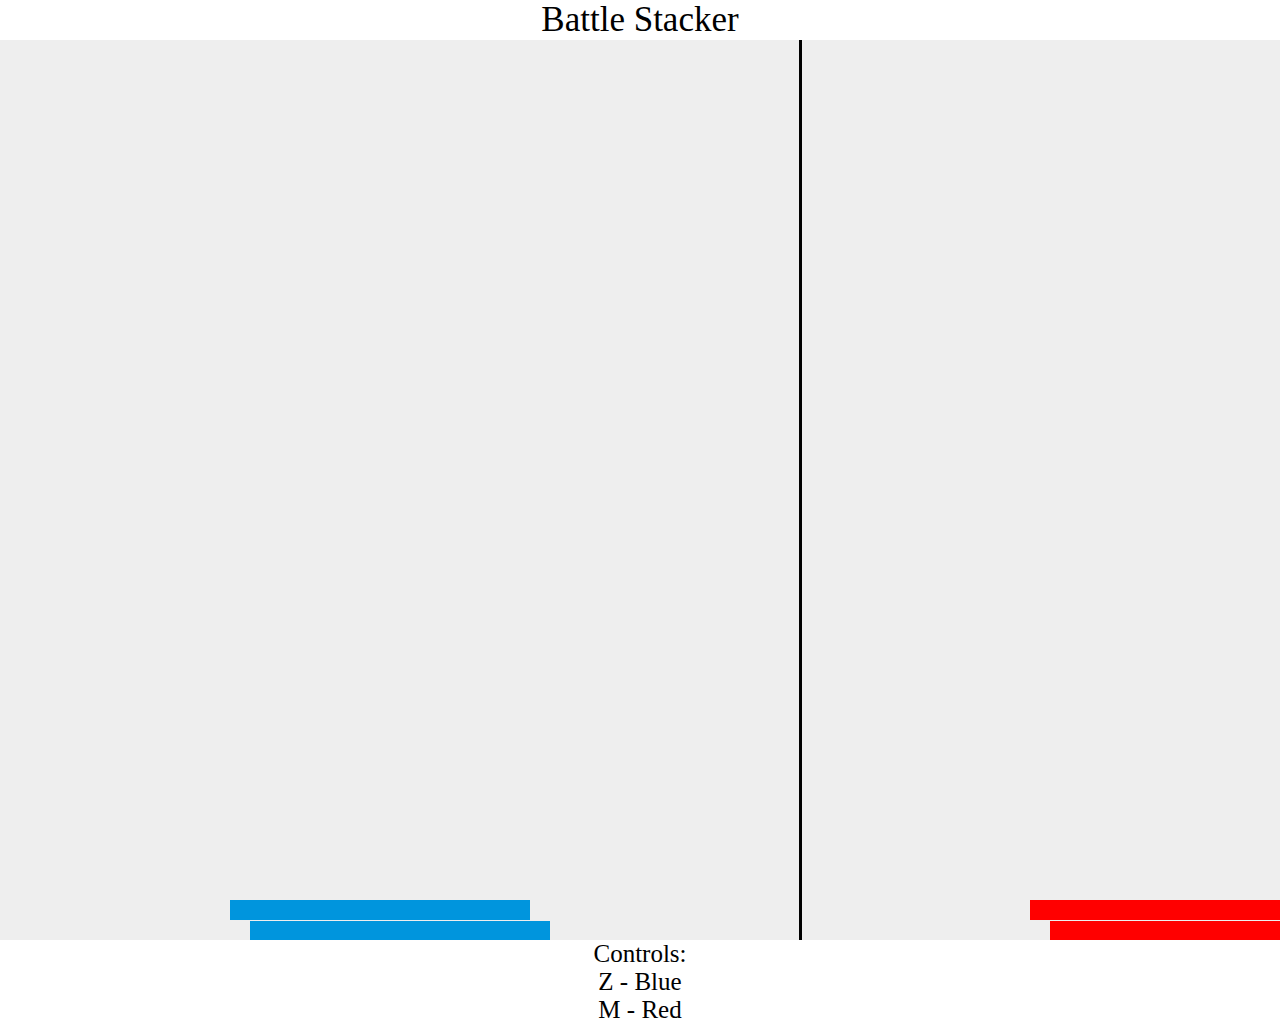
<file: battlestacker.html>
<!DOCTYPE html>
<html>
<head>
    <meta charset="utf-8" />
    <title>Battle Stacker</title>
    <style>
    	* { padding: 0; margin: 0; }
    	canvas { background: #eee; display: block; margin: 0 auto; }
    </style>
</head>
<body>
<center><p style="font-size: 35px">Battle Stacker</p></center>
<canvas id="myCanvas" width="1600" height="900"></canvas>

<center>
<p style="font-size: 25px"><span id="timer"></span></p>
<p style="font-size: 25px">Controls:</p>
<p style="font-size: 25px">Z - Blue</p>
<p style="font-size: 25px">M - Red</p>
</center>

<script>
	var canvas = document.getElementById("myCanvas");
	var ctx = canvas.getContext("2d");

	var limiterLeft = false;
	var limiterRight = false;
	var leftPressed = false;
	var rightPressed = false;

	var startingWidth = 300;

	var layerOneWidth = startingWidth;
	var layerTwoWidth = startingWidth;
	var layerOneHeight = 20;
	var layerTwoHeight = 20;
	var layerOneX = 0;
	var layerTwoX = 0 + canvas.width/2; 
	var dxOne = 10;
	var dxTwo = 10;

	var platformOneX = ((canvas.width/2)/2) - (layerOneWidth/2);
	var platformTwoX = ((canvas.width/2)/2) - (layerTwoWidth/2); 
	var platformOneHeight = 20;
	var platformTwoHeight = 20;
	var platformOneWidth = startingWidth;
	var platformTwoWidth = startingWidth;

	var blueLeftBound = platformOneX;
	var blueRightBound = platformOneX + platformOneWidth;
	var redLeftBound = platformTwoX + (canvas.width/2);
	var redRightBound = platformTwoX + platformTwoWidth + (canvas.width/2);

	var platformBlueY = canvas.height-platformOneHeight;
	var platformBlueColor = "#0095DD";
	var platformRedY = canvas.height-platformTwoHeight;
	var platformRedColor = "#FF0000";

	var count=10;
	var counter=setInterval(timer, 1000);
	var limiterTimer = false;
	var timerPressed = false;
	var blockActions = true;

	function timer(){
		blockActions = true;
		count=count-1;
		document.getElementById("timer").innerHTML="Game starts in " + count + " seconds";
		if (count <= 0){
	     clearInterval(counter);
	     blockActions = false;
 		document.getElementById("timer").innerHTML="Begin!";
	     return;
	  }
	}

	function drawPlatform(x, y, width, height, color, stroke) {
		ctx.beginPath();
		ctx.rect(x, y, width, height);
		if(stroke){
			ctx.stroke();
		}
		ctx.fillStyle = color;
		ctx.fill();
	}

	function drawLayerOne() {
		ctx.clearRect(0, canvas.height - (platformOneHeight + layerOneHeight + 1), canvas.width/2 - 1, layerOneHeight + 2);
		layerOneX += dxOne;
		drawPlatform(layerOneX, canvas.height - (platformOneHeight + layerOneHeight), layerOneWidth, layerOneHeight, platformBlueColor, false);
		if(((layerOneX + layerOneWidth + Math.abs(dxOne)) > (canvas.width/2)) || ((layerOneX <= 0) && (dxOne <= 0))){
			dxOne *= -1;
		}
	}

	function drawLayerTwo(){
		ctx.clearRect(canvas.width/2 + 2, canvas.height - (platformTwoHeight + layerTwoHeight + 1), canvas.width/2 - 1, layerOneHeight + 2);
		layerTwoX += dxTwo;
		drawPlatform(layerTwoX, canvas.height - (platformTwoHeight + layerTwoHeight), layerTwoWidth, layerTwoHeight, platformRedColor, false);
		if(((layerTwoX + layerTwoWidth + Math.abs(dxTwo)) > (canvas.width)) || (((layerTwoX) <= (canvas.width/2)) && (dxTwo <= 0))){
			dxTwo *= -1;
		}
	}

	function alertMessage(message){
    	alert(message);
		document.location.reload();
		clearInterval(interval);
	}

	function stackLayerOne() {
		var temp = dxOne;
		dxOne = 0;
		ctx.clearRect(layerOneX, (canvas.height - (platformOneHeight + layerOneHeight)) - 2, (blueLeftBound - layerOneX), layerOneHeight + 3);
		ctx.clearRect(blueRightBound, canvas.height - (platformOneHeight + layerOneHeight) - 2, ((layerOneX + layerOneWidth) - blueRightBound) + 1, layerOneHeight + 3);
		if((layerOneX < blueLeftBound) && ((layerOneX + layerOneWidth) < blueLeftBound) || (layerOneX > blueRightBound) && ((layerOneX + layerOneWidth) > blueRightBound) || (layerOneWidth - (blueLeftBound - layerOneX) == 0) || ((blueRightBound - layerOneX) == 0)){
	    	alertMessage("Blue Missed, Red is the Winner\n(esc to restart)");
		} else if((platformOneHeight + layerOneHeight) >= canvas.height){
	    	alertMessage("Blue Wins\n(esc to restart)");
		} else if(layerOneX < blueLeftBound){
			blueRightBound = layerOneX + layerOneWidth;
			layerOneWidth = layerOneWidth - (blueLeftBound - layerOneX);
		} else if((layerOneX + layerOneWidth) > blueRightBound){
			blueLeftBound = layerOneX;
			layerOneWidth = blueRightBound - layerOneX;
		}
		platformOneHeight += layerOneHeight;
		layerOneX = 0;
		dxOne = temp;
	}

	function stackLayerTwo() {
		var tempTwo = dxTwo;
		dxTwo = 0;
		ctx.clearRect(layerTwoX, (canvas.height - (platformTwoHeight + layerTwoHeight)) - 2, (redLeftBound - layerTwoX), layerTwoHeight + 3);
		ctx.clearRect(redRightBound, canvas.height - (platformTwoHeight + layerTwoHeight) - 2, ((layerTwoX + layerTwoWidth) - redRightBound) + 1, layerTwoHeight + 3);
		if((layerTwoX < redLeftBound) && ((layerTwoX + layerTwoWidth) < redLeftBound) || (layerTwoX > redRightBound) && ((layerTwoX + layerTwoWidth) > redRightBound) || (layerTwoWidth - (redLeftBound - layerTwoX) == 0) || ((redRightBound - layerTwoX) == 0)){
	    	alertMessage("Red Missed, Blue is the Winner\n(esc to restart)");
		} else if((platformTwoHeight + layerTwoHeight) >= canvas.height){
	    	alertMessage("Red Wins\n(esc to restart)");
		} else if(layerTwoX < redLeftBound){
			redRightBound = layerTwoX + layerTwoWidth;
			layerTwoWidth = layerTwoWidth - (redLeftBound - layerTwoX);
		} else if((layerTwoX + layerTwoWidth) > redRightBound){
			redLeftBound = layerTwoX;
			layerTwoWidth = redRightBound - layerTwoX;
		}
		platformTwoHeight += layerTwoHeight;
		layerTwoX = canvas.width/2 + 10;
		dxTwo = tempTwo;
	}

	drawPlatform(platformOneX, platformBlueY, platformOneWidth, platformOneHeight, platformBlueColor); // Blue Platform
	drawPlatform(platformTwoX + canvas.width/2, platformRedY, platformTwoWidth, platformTwoHeight, platformRedColor); //Red Platform
	drawPlatform(canvas.width/2, 0, 1, canvas.height, "#000000", true); //Center Line

	function draw() {
		drawLayerOne();
		drawLayerTwo();
		drawPlatform(canvas.width/2, 0, 1, canvas.height, "#000000", true); //Center Line
		if(leftPressed){
			stackLayerOne();
		}
		if(rightPressed){
			stackLayerTwo();
		}
	}

	document.addEventListener("keydown", keyDownHandler, false);
	document.addEventListener("keyup", keyUpHandler, false);
	function keyDownHandler(e) {
	    if(e.key == "m") {
	    	while((!limiterRight) && (!blockActions)){
	    		stackLayerTwo();
	        	limiterRight = true;
	    	}
	    }
	    if((e.key == "z")) {
	        while((!limiterLeft) && (!blockActions)){
	        	stackLayerOne();
	        	limiterLeft = true;
	        }
	    }
	    if((e.key == "t")) {
	        while(!limiterTimer){
	        	timer();
	        	limiterTimer = true;
	        }
	    }
	}
	function keyUpHandler(e) {
	    if(e.key == "m") {
	        rightPressed = false;
	        limiterRight = false;
	    }
	    if(e.key == "z") {
	        leftPressed = false;
	        limiterLeft = false;
	    }
	    if(e.key == "t") {
	        timerPressed = false;
	        limiterTimer = false;
	    }
	}
	var interval = setInterval(draw, 30);
</script>
</body>
</html>
</file>
